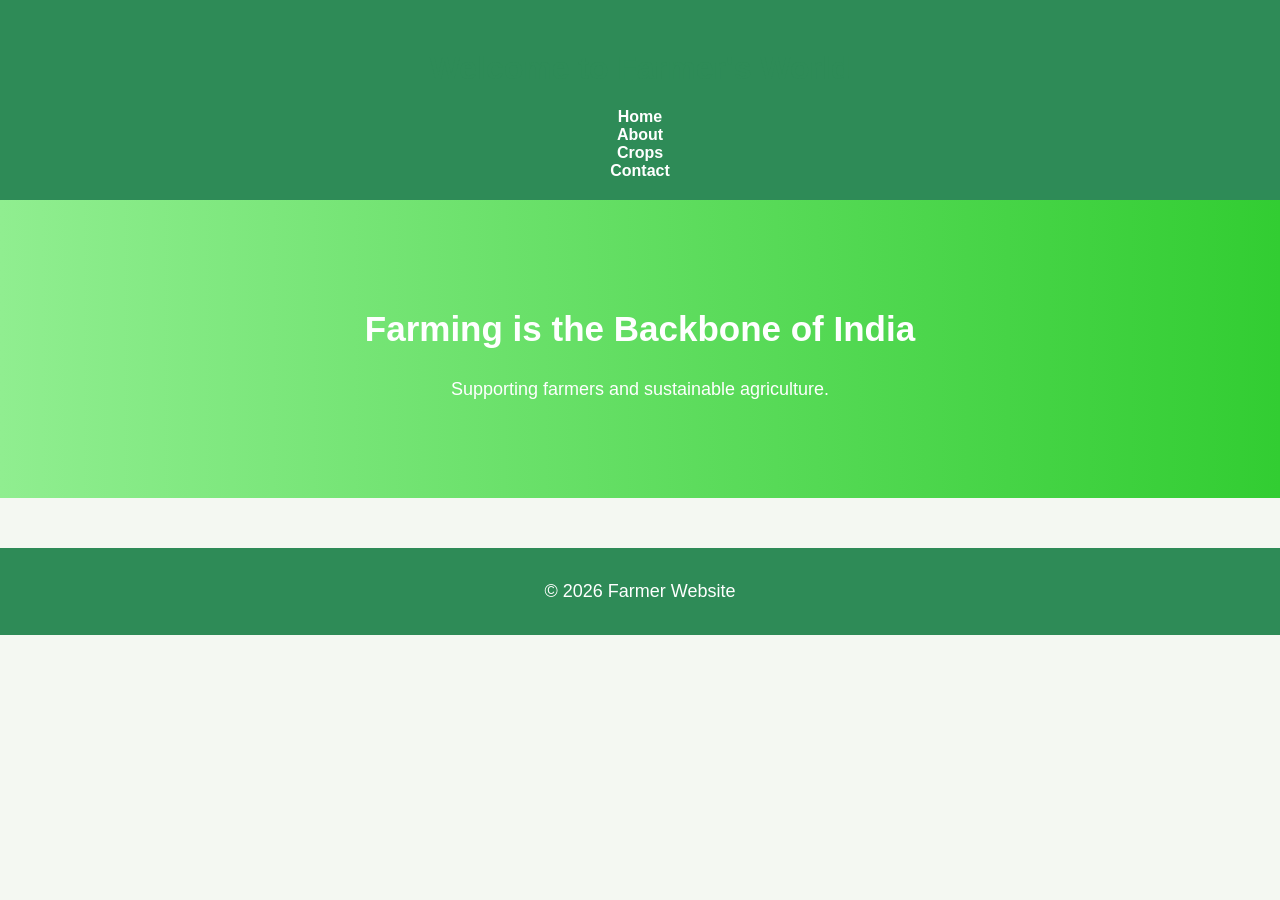
<file: index.html>
<!DOCTYPE html>
<html lang="en">
<head>
    <title>Farmer Website</title>
    <link rel="stylesheet" href="style.css">
</head>
<body>

<header>
    <h1>Welcome to Farmer's World</h1>
    <nav>
        <a href="index.html">Home</a>
        <a href="about.html">About</a>
        <a href="crops.html">Crops</a>
        <a href="contact.html">Contact</a>
    </nav>
</header>

<section class="hero">
    <h2>Farming is the Backbone of India</h2>
    <p>Supporting farmers and sustainable agriculture.</p>
</section>

<footer>
    <p>© 2026 Farmer Website</p>
</footer>

</body>
</html>
</file>
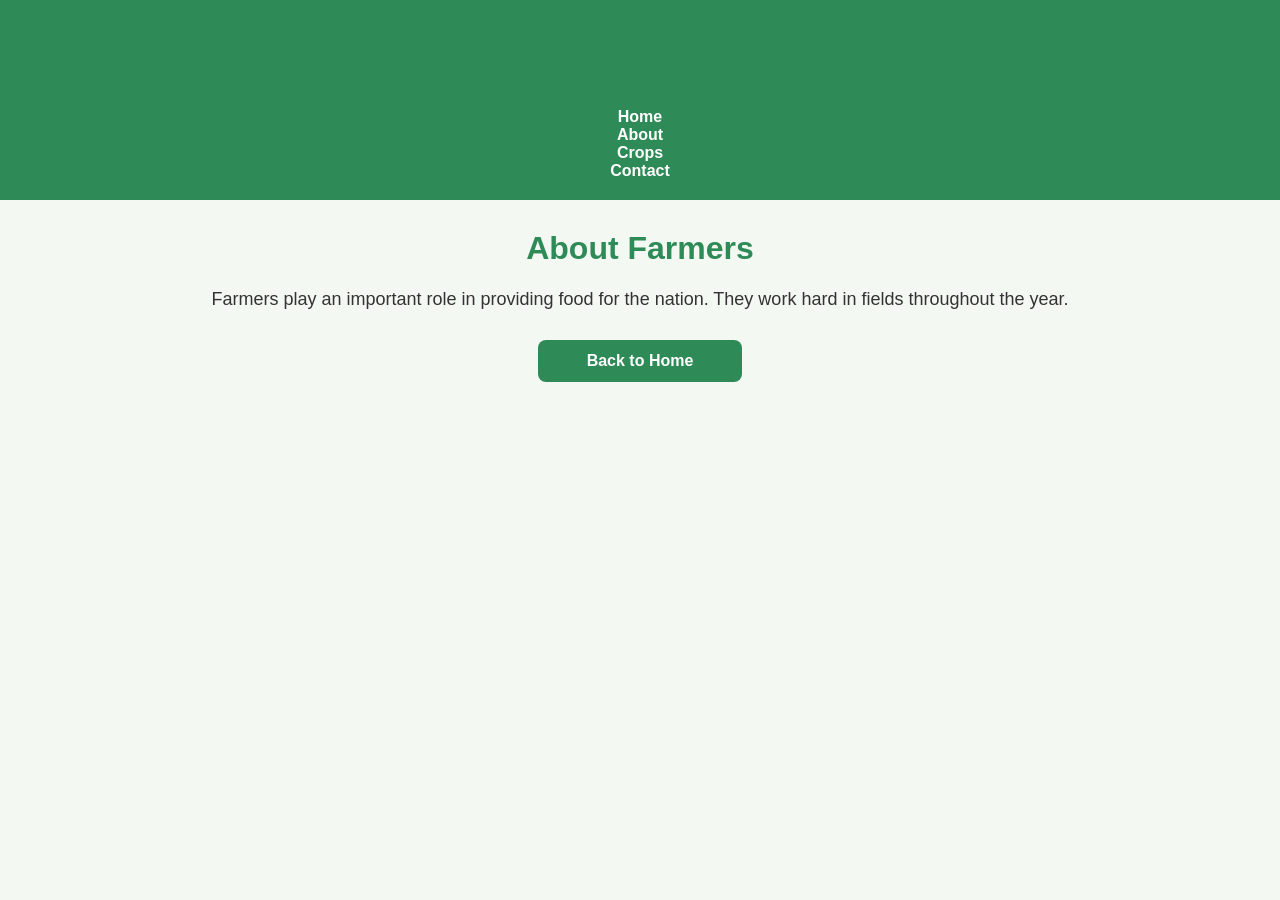
<file: about.html>
<!DOCTYPE html>
<html lang="en">
<head>
    <title>About Farmer</title>
    <link rel="stylesheet" href="style.css">
</head>
<body>
    <header>
    <h1>Welcome to Farmer's World</h1>
    <nav>
        <a href="index.html">Home</a>
        <a href="about.html">About</a>
        <a href="crops.html">Crops</a>
        <a href="contact.html">Contact</a>
    </nav>
</header>

<h1>About Farmers</h1>

<p>
Farmers play an important role in providing food for the nation.
They work hard in fields throughout the year.
</p>

<a href="index.html" class="back-btn">Back to Home</a>

</body>
</html>
</file>
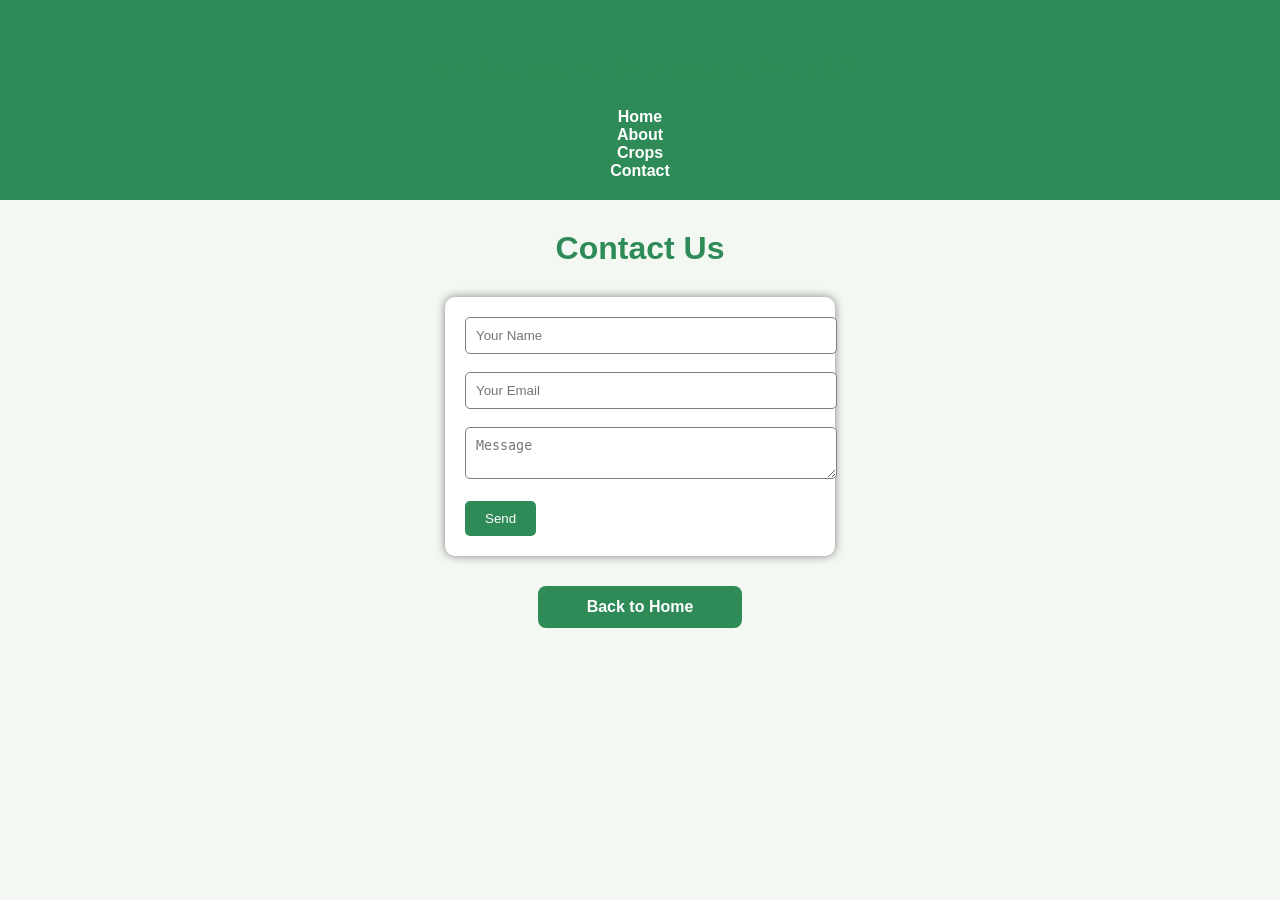
<file: contact.html>
<!DOCTYPE html>
<html lang="en">
<head>
    <title>Contact</title>
    <link rel="stylesheet" href="style.css">
</head>
<body>
<header>
    <h1>Welcome to Farmer's World</h1>
    <nav>
        <a href="index.html">Home</a>
        <a href="about.html">About</a>
        <a href="crops.html">Crops</a>
        <a href="contact.html">Contact</a>
    </nav>
</header>
<h1>Contact Us</h1>

<form>
    <input type="text" placeholder="Your Name"><br><br>

    <input type="email" placeholder="Your Email"><br><br>

    <textarea placeholder="Message"></textarea><br><br>

    <button type="submit">Send</button>
</form>

<a href="index.html" class="back-btn">Back to Home</a>

</body>
</html>
</file>
<file: style.css>
/* General Style */
body {
    margin: 0;
    font-family: Arial, sans-serif;
    background-color: #f4f8f2;
    color: #333;
}

/* Header */
header {
    background-color: #2e8b57;
    color: white;
    text-align: center;
    padding: 20px;
}

nav {
    margin-top: 10px;
}

nav a {
    text-decoration: none;
    color: white;
    margin: 0 15px;
    font-weight: bold;
}

nav a:hover {
    color: yellow;
}

/* Home Page Hero Section */
.hero {
    text-align: center;
    padding: 80px 20px;
    background: linear-gradient(to right, #90ee90, #32cd32);
    color: white;
}

.hero h2 {
    font-size: 35px;
}

.hero p {
    font-size: 18px;
}

/* Common Page Styling */
h1 {
    text-align: center;
    color: #2e8b57;
    margin-top: 30px;
}

p {
    text-align: center;
    font-size: 18px;
    padding: 0 20px;
}

/* Crops Page */
ul {
    width: 250px;
    margin: 30px auto;
    padding: 0;
    list-style: none;
}

ul li {
    background-color: #2e8b57;
    color: white;
    padding: 12px;
    margin: 10px 0;
    text-align: center;
    border-radius: 8px;
}

/* Contact Form */
form {
    width: 350px;
    margin: 30px auto;
    background: white;
    padding: 20px;
    border-radius: 10px;
    box-shadow: 0 0 10px gray;
}

input,
textarea {
    width: 100%;
    padding: 10px;
    border: 1px solid gray;
    border-radius: 5px;
}

button {
    background-color: #2e8b57;
    color: white;
    border: none;
    padding: 10px 20px;
    cursor: pointer;
    border-radius: 5px;
}

button:hover {
    background-color: #1f6b43;
}

/* Back Link */
a {
    display: block;
    text-align: center;
    margin-top: 20px;
    color: #2e8b57;
    text-decoration: none;
    font-weight: bold;
}

/* Footer */
footer {
    background-color: #2e8b57;
    color: white;
    text-align: center;
    padding: 15px;
    margin-top: 50px;
}
/* Back to Home Button */
.back-btn {
    display: block;
    width: 180px;
    margin: 30px auto;
    text-align: center;
    background-color: #2e8b57;
    color: white;
    padding: 12px;
    text-decoration: none;
    border-radius: 8px;
    font-weight: bold;
    transition: 0.3s;
}

.back-btn:hover {
    background-color: #1f6b43;
}
</file>
